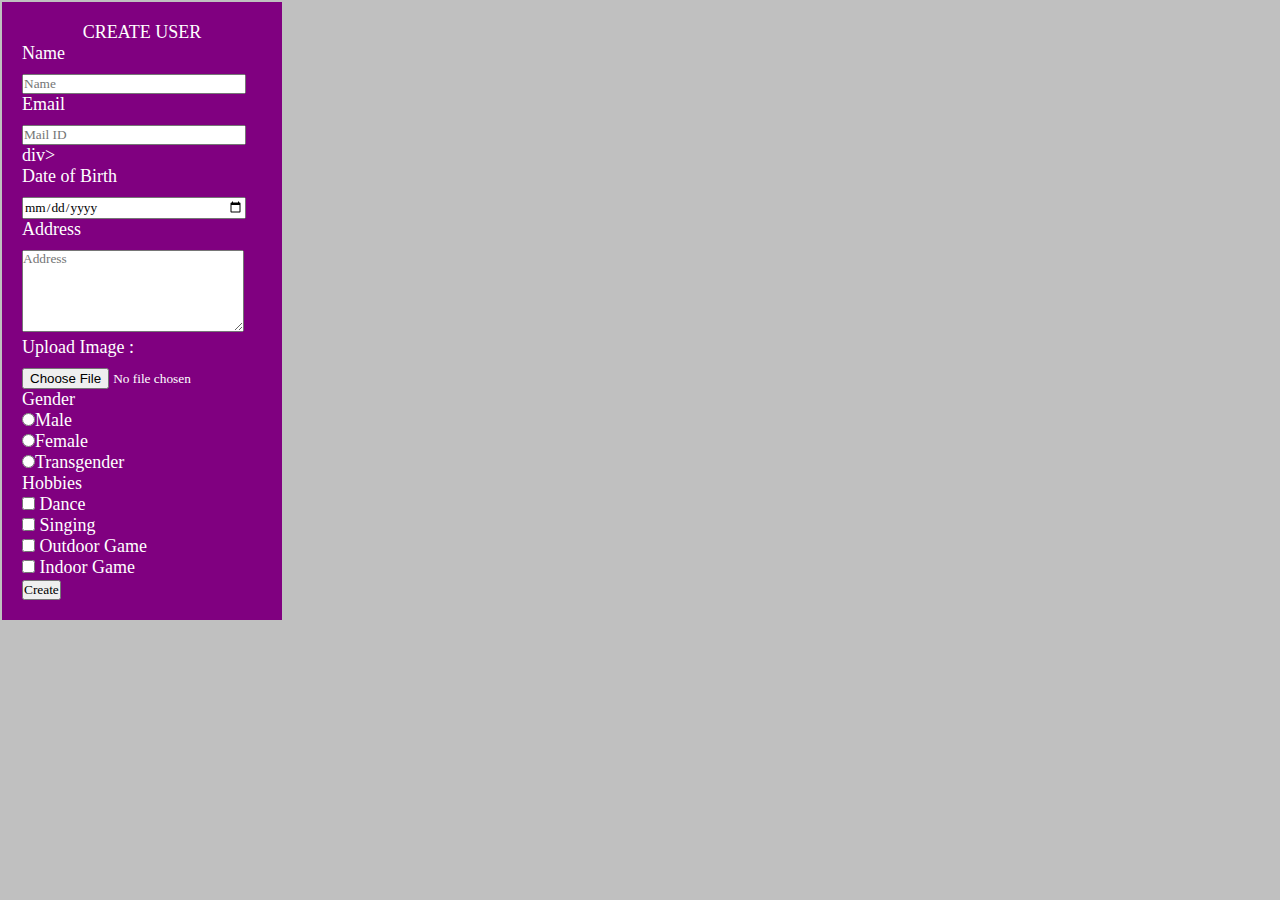
<file: User_Crud/create_user.html>
<!DOCTYPE html>
<html lang="en">
<head>
  <meta charset="UTF-8">
  <meta name="viewport" content="width=device-width, initial-scale=1.0">
  <title>USER_CRUD</title>
  <link rel="stylesheet" href="style.css">
  <script src="script.js"></script>
</head>
<body>
    <table>
      <tr>
        <td>
            <div id="for">
            <form class="form">
              <div>
                <p id="cu">CREATE USER</p>
                <!-- for user name -->
                <div class="span">
                <p>Name <br>
                <input type="text" name="name" id="name" placeholder="Name"> </p>
                <span></span>
            </div>
                <!-- for user mail id -->
                <div class="span">
                <p>Email <br>
                <input type="text" name="mail" id="mail" placeholder="Mail ID" > </p>
                <span></span>
                </div>div>
                <!-- for user date of birth -->
                <div class="span">
                <p>Date of Birth <br>
                <input type="date" name="dob" id="dob" placeholder="Date of Birth" required> </p>
                <span></span>
            </div>
                <!-- for user address -->
                <div class="span">
                Address <br>
                <textarea name="address" id="address" cols="30" rows="5" placeholder="Address" required></textarea> <br>
                <span></span>
            </div>
                <!-- for user profile image upload-->
                <div class="span">
                <p>Upload Image : 
                  <input type="file" name="img" id="img" accept="image/png, image/jpeg" required>
                </p>
                <span></span>
            </div>
                <!--user Gender-->
                <div class="span">
                <p>Gender <br>
                <input type="radio" name="gender" class="gender" id="male" value="Male" required>Male <br>
                <input type="radio" name="gender" class="gender" id="female" value="Female">Female <br>
                <input type="radio" name="gender" class="gender" id="Transgender" value="Transgender">Transgender <br></p>
                <span></span>
            </div>
                <!--user hobbies-->
                <div class="span">
                <p>Hobbies <br> 
                <input type="checkbox" name="hobbies" class="hobbies" id="dance" value="Dance" required>
                Dance <br>
                <input type="checkbox" name="hobbies" class="hobbies" id="singing" value="Singing">
                Singing <br>
                <input type="checkbox" name="hobbies" class="hobbies" id="outdoor_game" value="Outdoor Game">
                Outdoor Game <br>
                <input type="checkbox" name="hobbies" class="hobbies" id="Indoor_game" value="Indoor Game">
                Indoor Game </p>
                <span></span>
            </div>
            </div>
              <input type="submit" value="Create" id="submit">
            </form>
        </div>
        </td>
      </tr>

    </table>
    
</body>
</html>
</file>
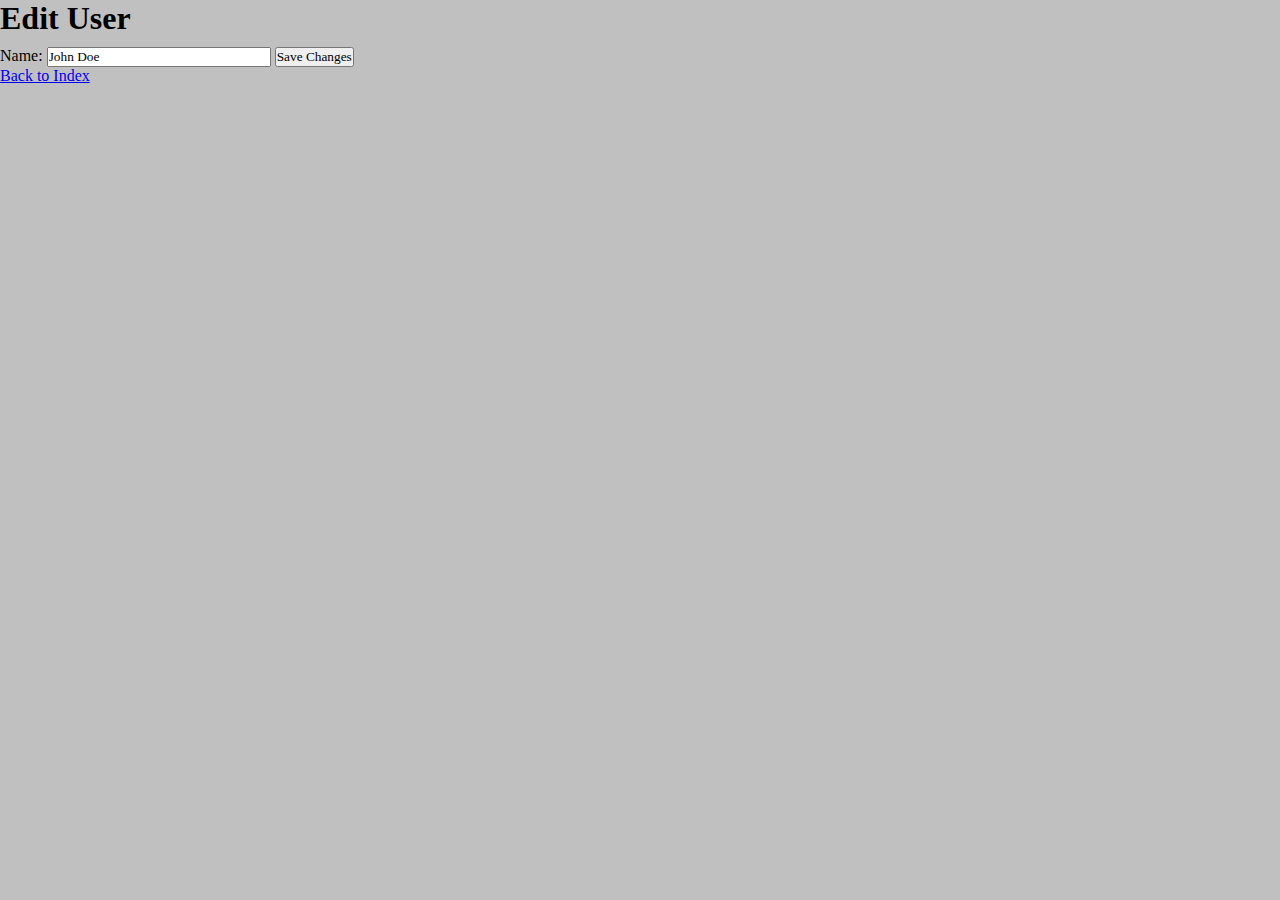
<file: User_Crud/edit_user.html>
<!DOCTYPE html>
<html lang="en">
<head>
  <meta charset="UTF-8">
  <meta name="viewport" content="width=device-width, initial-scale=1.0">
  <title>USER_CRUD</title>
  <link rel="stylesheet" href="style.css">
  <script src="script.js" defer></script>
</head>
<body>
    <header>
        <h1>Edit User</h1>
    </header>
    <section>
        <form action="edit_user.php" method="POST" enctype="multipart/form-data">
            <!-- Populate form fields with user data using server-side code -->
            <label for="name">Name:</label>
            <input type="text" id="name" name="name" value="John Doe" required>

            <!-- ... (similar fields as create page) ... -->

            <button type="submit">Save Changes</button>
        </form>
    </section>
    <footer>
        <a href="index.html">Back to Index</a>
    </footer>
</body>
</html>
</file>
<file: User_Crud/style.css>
*
{
  font-family: 'Times New Roman', Times, serif;
  padding: 0;
  margin: 0;
}
body{
  background-color: silver;
}
#cu
{
  padding-top: 0px;
  margin-top: 0px;
  text-align: center;
}
#for{
  align-items: center;
  position: absolute;
  width:240px;
  margin: 0;
  display: flex;
  background-color: purple;
  padding: 20px;
  align-content: center;
  color: white;
  font-size:large;
  
}
#name
{
    width: 220px;
    margin-top: 10px;
}
#mail
{
  width: 220px;
  margin-top: 10px;
}
#dob
{
  width: 220px;
  margin-top: 10px;
}
#address
{
  width: 220px;
  margin-top: 10px;
}
#img
{
  width: 220px;
  margin-top: 10px;
}
</file>
